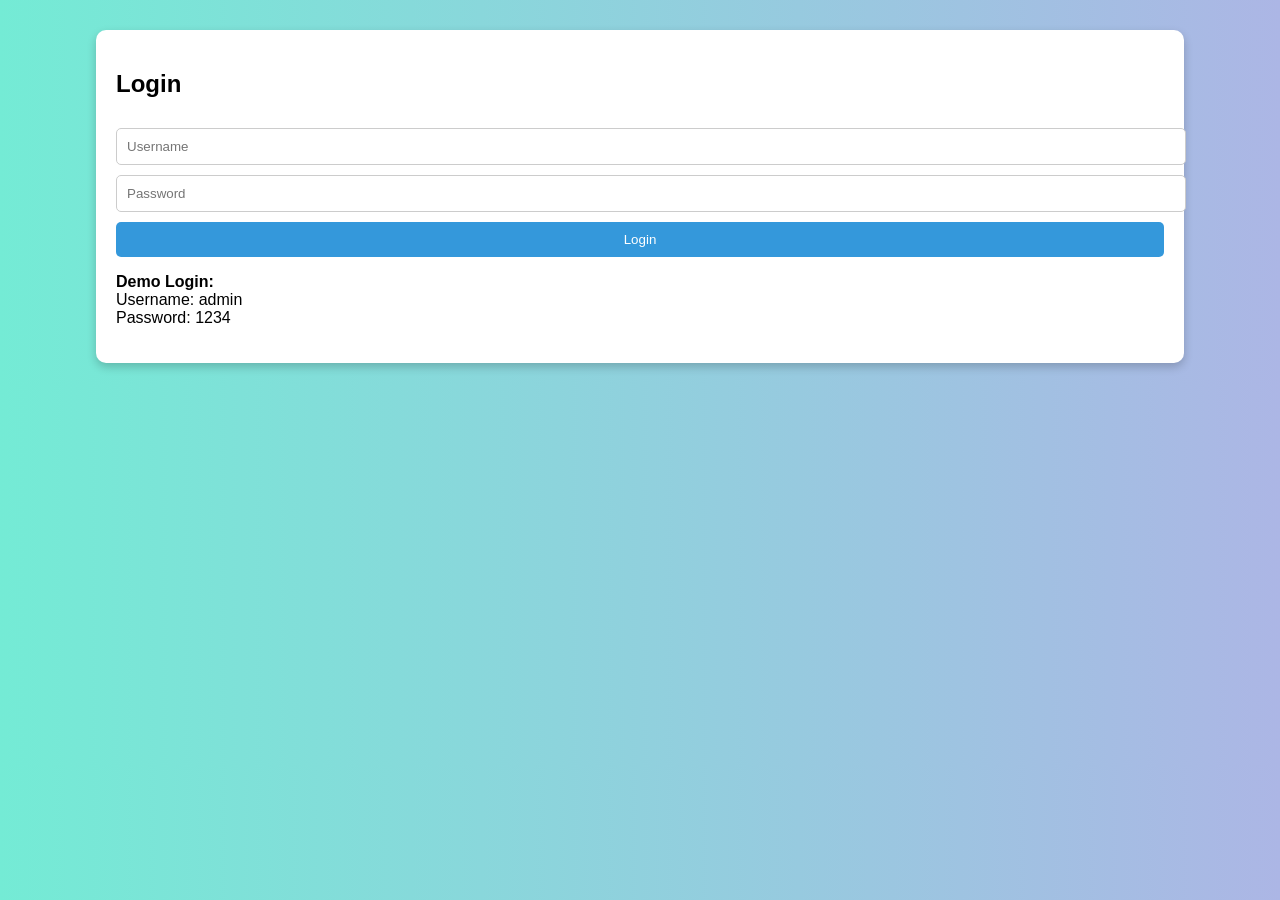
<file: index.html>
<!DOCTYPE html>
<html lang="en">
<head>
<meta charset="UTF-8">
<title>Feedback</title>
<link rel="stylesheet" href="style.css">
</head>

<body>

<script>
if (localStorage.getItem("auth") !== "true") {
  window.location.href = "login.html";
}
</script>

<div class="container">
<h1>Submit Feedback</h1>

<button onclick="goAdmin()">Go to Admin Panel</button>
<button onclick="logout()">Logout</button>

<div class="card">
<select id="faculty">
<option value="">-- Select Faculty --</option>
<option value="Dr. Rao">Dr. Rao</option>
<option value="Prof. Meena">Prof. Meena</option>
<option value="Mr. Arjun">Mr. Arjun</option>
</select>

<div class="stars">
<span class="star" data-val="1">★</span>
<span class="star" data-val="2">★</span>
<span class="star" data-val="3">★</span>
<span class="star" data-val="4">★</span>
<span class="star" data-val="5">★</span>
</div>

<textarea id="comment" placeholder="Write anonymous feedback..."></textarea>

<button onclick="submitFeedback()">Submit</button>
</div>

</div>

<script src="script.js"></script>

<script>
function logout() {
  localStorage.removeItem("auth");
  window.location.href = "login.html";
}

function goAdmin() {
  window.location.href = "admin.html";
}
</script>

</body>
</html>
</file>
<file: style.css>
body {
  font-family: 'Segoe UI', sans-serif;
  background: linear-gradient(to right, #74ebd5, #ACB6E5);
  margin: 0;
}

.container {
  width: 85%;
  margin: auto;
  margin-top: 30px;
}

.card {
  background: white;
  padding: 20px;
  margin-bottom: 20px;
  border-radius: 10px;
  box-shadow: 0 4px 10px rgba(0,0,0,0.2);
}

h1 {
  text-align: center;
  color: #333;
}

select, textarea, button, input {
  width: 100%;
  padding: 10px;
  margin-top: 10px;
  border-radius: 5px;
  border: 1px solid #ccc;
}

button {
  background: #3498db;
  color: white;
  border: none;
  cursor: pointer;
}

button:hover {
  background: #2980b9;
}

.stars {
  display: flex;
  gap: 5px;
  font-size: 24px;
  cursor: pointer;
}

.star {
  color: gray;
}

.star.active {
  color: blue;
}

.report-box {
  background: #f9f9f9;
  padding: 10px;
  border-radius: 5px;
  margin-top: 10px;
}
</file>
